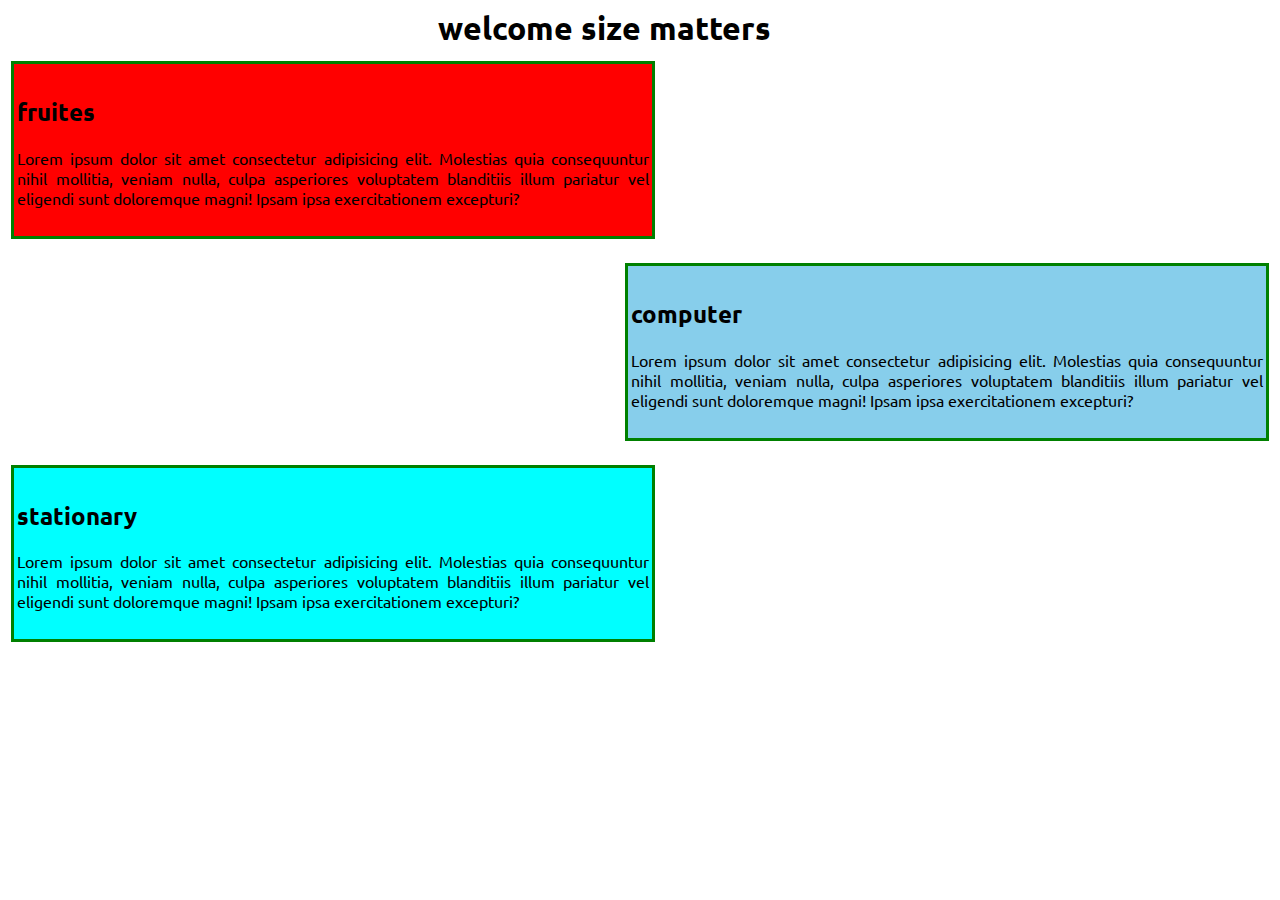
<file: basic/aligment.html>
<!DOCTYPE html>
<html lang="en">
<head>
    <meta charset="UTF-8">
    <meta name="viewport" content="width=, initial-scale=1.0">
    <title>Alignment</title>
    <link href="https://fonts.googleapis.com/css?family=Ubuntu&display=swap" rel="stylesheet">
    <style>
        *{
        font-family: 'Ubuntu';
        /* background-color: rgb(199, 184, 54); */
        }
        .sid
        {
/* border: 12px dotted purple; */
/* padding: 18px 3px; */
/* background-color: aqua; */
        }
        .id
        {
            border: 3px solid green;
margin: 12px 3px;
padding: 12px 3px;

        }
        #computer{
            background-color: skyblue;
            float: right;
                   width: 50%        }
        #furites
        {
            background-color: red;
            float: left; 
            width: 50%;
        }
        #stationary
        {
                    background-color: cyan;
                float: left; 
            width:50%;
        }
p, h2{
    text-align:justify;
}
  
      h1
{
    margin: auto;
    width: 405px;
}        


        
        

    </style>
</head>
<body>
    <div class="sid">
        <h1> 
            <!-- <textarea name="nam" id="id" cols="30" rows="10"></textarea> -->
            welcome <B> size matters</B>
            
    
        </h1>
        <div id="furites" class="id">
    <h2>
        fruites
    </h2>
  <p id="fruitespara" class="para">Lorem ipsum dolor sit amet consectetur adipisicing elit. Molestias quia consequuntur nihil mollitia, veniam nulla, culpa asperiores voluptatem blanditiis illum pariatur vel eligendi sunt doloremque magni! Ipsam ipsa exercitationem excepturi?
      
</p>
</div>
<div id="computer" class="id">
    <h2>
        computer
    </h2>
  <p id="computerpara" class="para">Lorem ipsum dolor sit amet consectetur adipisicing elit. Molestias quia consequuntur nihil mollitia, veniam nulla, culpa asperiores voluptatem blanditiis illum pariatur vel eligendi sunt doloremque magni! Ipsam ipsa exercitationem excepturi?

  </p>
</div>
<div id="stationary" class="id">
    <h2>
        stationary
    </h2>
  <p id="stationarypara" class="para">Lorem ipsum dolor sit amet consectetur adipisicing elit. Molestias quia consequuntur nihil mollitia, veniam nulla, culpa asperiores voluptatem blanditiis illum pariatur vel eligendi sunt doloremque magni! Ipsam ipsa exercitationem excepturi?

  </p>

</div>
    </div>
</body>
</html>
</file>
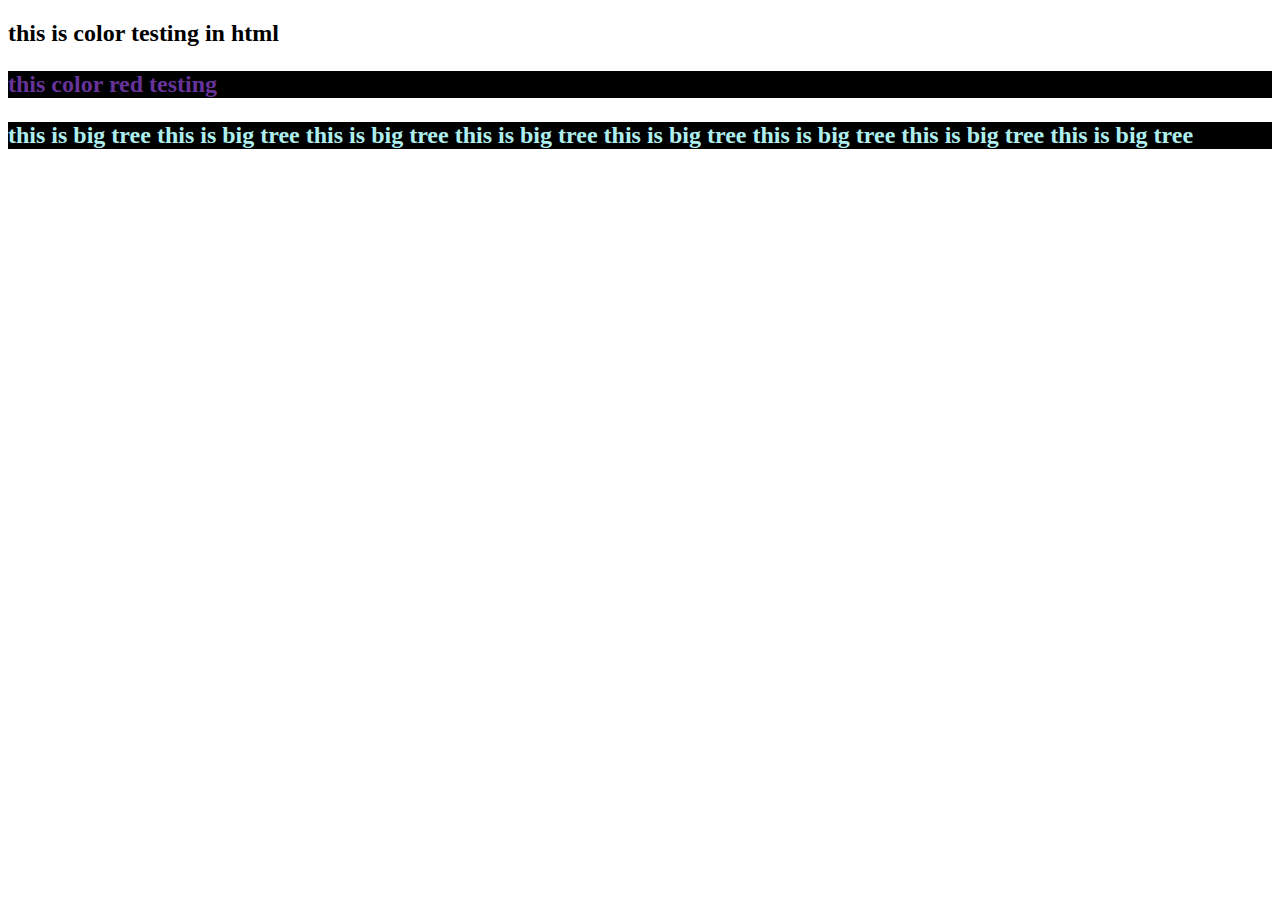
<file: basic/color.html>
<!DOCTYPE html>
<html lang="en">
<head>
    <meta charset="UTF-8">
    <meta name="viewport" content="width=device-width, initial-scale=1.0">
    <title>color

      <style>
          h2{

              color:rgb(10, 54, 4);
          }
      </style>
        


    </title>
    <!-- <link rel="stylesheet" href
        .css"> -->
        <link rel="stylesheet" href="color.css">
</head>
<body>

    <h2>
        this is color testing in html
        <p style="color:rebeccapurple;"> this color red testing</p>
        <p>
           this is big tree  
           this is big tree  
           this is big tree  
           this is big tree  
           this is big tree  
           this is big tree  
           this is big tree  
           this is big tree  
        </p>
    </h2>
    
</body>
</html>
</file>
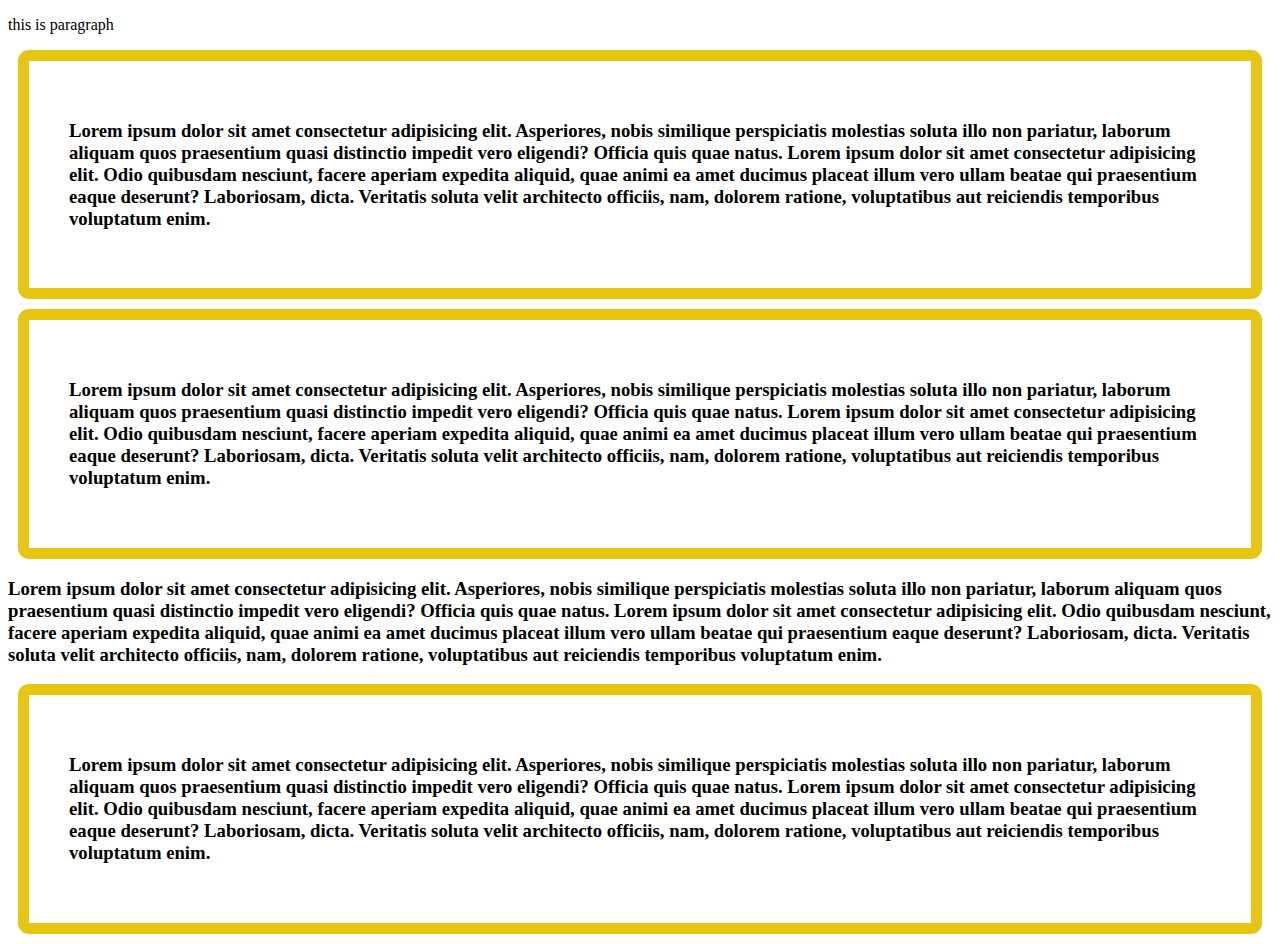
<file: basic/css selectors.html>
<!DOCTYPE html>
<html lang="en">
<head>
    <meta charset="UTF-8">
    <meta name="viewport" content="width=device-width, initial-scale=1.0">
    <title>selectors</title>
</head>
<style>
    .first
    {
        border: 11px solid blue;
        padding: 40px;
        margin: 10px;
        border-radius: 11px;
        border-color: rgb(230, 198, 18);
        /* border-style: hidden; */
    }
</style>
<body>
    <p>
        this is paragraph
    </p>
   <div class="first">
       <h3>
           Lorem ipsum dolor sit amet consectetur adipisicing elit. Asperiores, nobis similique perspiciatis molestias soluta illo non pariatur, laborum aliquam quos praesentium quasi distinctio impedit vero eligendi? Officia quis quae natus.
           Lorem ipsum dolor sit amet consectetur adipisicing elit. Odio quibusdam nesciunt, facere aperiam expedita aliquid, quae animi ea amet ducimus placeat illum vero ullam beatae qui praesentium eaque deserunt? Laboriosam, dicta. Veritatis soluta velit architecto officiis, nam, dolorem ratione, voluptatibus aut reiciendis temporibus voluptatum enim.
       </h3>
   </div> 
   <div class="first">
       <h3>
           Lorem ipsum dolor sit amet consectetur adipisicing elit. Asperiores, nobis similique perspiciatis molestias soluta illo non pariatur, laborum aliquam quos praesentium quasi distinctio impedit vero eligendi? Officia quis quae natus.
           Lorem ipsum dolor sit amet consectetur adipisicing elit. Odio quibusdam nesciunt, facere aperiam expedita aliquid, quae animi ea amet ducimus placeat illum vero ullam beatae qui praesentium eaque deserunt? Laboriosam, dicta. Veritatis soluta velit architecto officiis, nam, dolorem ratione, voluptatibus aut reiciendis temporibus voluptatum enim.
       </h3>
   </div> 
   <div class="second">
       <h3>
           Lorem ipsum dolor sit amet consectetur adipisicing elit. Asperiores, nobis similique perspiciatis molestias soluta illo non pariatur, laborum aliquam quos praesentium quasi distinctio impedit vero eligendi? Officia quis quae natus.
           Lorem ipsum dolor sit amet consectetur adipisicing elit. Odio quibusdam nesciunt, facere aperiam expedita aliquid, quae animi ea amet ducimus placeat illum vero ullam beatae qui praesentium eaque deserunt? Laboriosam, dicta. Veritatis soluta velit architecto officiis, nam, dolorem ratione, voluptatibus aut reiciendis temporibus voluptatum enim.
       </h3>
   </div> 
   <div class="first">
       <h3>
           Lorem ipsum dolor sit amet consectetur adipisicing elit. Asperiores, nobis similique perspiciatis molestias soluta illo non pariatur, laborum aliquam quos praesentium quasi distinctio impedit vero eligendi? Officia quis quae natus.
           Lorem ipsum dolor sit amet consectetur adipisicing elit. Odio quibusdam nesciunt, facere aperiam expedita aliquid, quae animi ea amet ducimus placeat illum vero ullam beatae qui praesentium eaque deserunt? Laboriosam, dicta. Veritatis soluta velit architecto officiis, nam, dolorem ratione, voluptatibus aut reiciendis temporibus voluptatum enim.
       </h3>
   </div> 
</body>
</html>
</file>
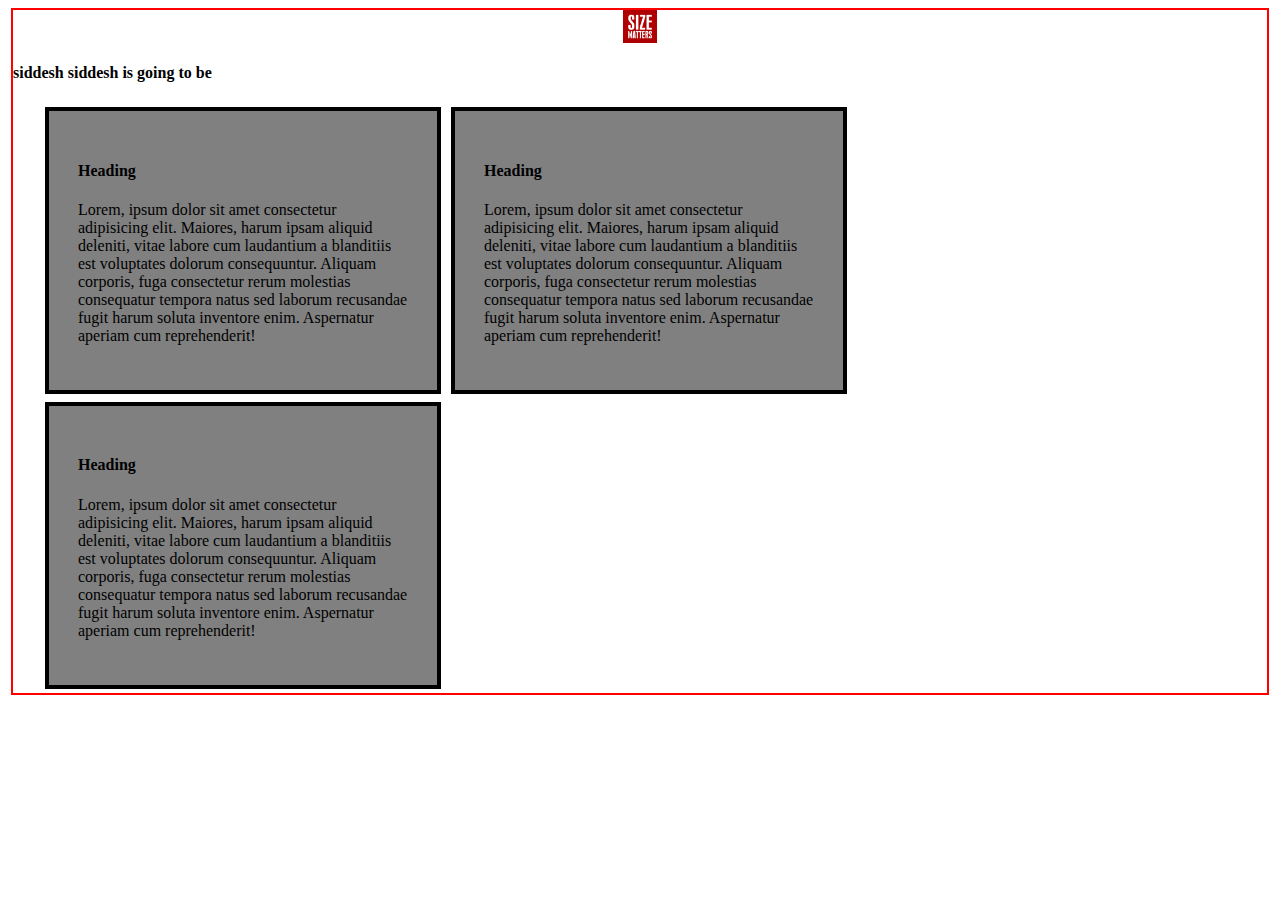
<file: basic/display.html>
<!DOCTYPE html>
<html lang="en">
<head>
    <meta charset="UTF-8">
    <meta name="viewport" content="width=device-width, initial-scale=1.0">
    <title>Display</title>
    <!-- <style> -->
         <!-- *{
            box-sizing: border-box;
        }
        header{
            margin: auto;
            width: 120px;
            border: 4px solid black;
        }
        img
        {
            width: 56px;
            margin: auto;
            display: block;
        }
        h4{
            text-align: center;
            margin :0px;
            /* margin: auto; */
            /* width: 70px; */

        }
        .box {
            border: 4px solid black;
            background-color: grey;
            margin: auto;
            padding: 23px;
            width: 33%;
            box-sizing: border-box;
            display: inline-block;
        }
        .container{
            margin: left;
            width: 1200px;
        } -->
    <!-- </style> -->
    <style>
           *{
            box-sizing: border-box;
        }
        header {
            border: 2px solid red;
            margin: 3px;
    width: auto;
        }

        img {
            margin: auto;
            display: block;
            width: 34px;
        }

        h3 {
            text-align: center;
            font-family: 'Segoe UI', Tahoma, Geneva, Verdana, sans-serif;
            margin: 0px;
        }

        .box {
            border: 4px solid black;
            background-color: grey;
            margin: 4px 5px;
            padding: 29px;
            width: 33%;
            /* box-sizing: border-box; */
            display: inline-block;
        }
        .container{
            margin: auto;
            width: 1200px;
        }
    </style>
</head>
<body>
    <header>

        <img src="[data-uri]" alt="">
        <h4>
           <b>siddesh</b> siddesh is going to be 
        </h1>
        <div class="container">
            <div class="box">
                <h4 class="heading">Heading</h4>
                <p>Lorem, ipsum dolor sit amet consectetur adipisicing elit. Maiores, harum ipsam aliquid deleniti, vitae
                    labore cum laudantium a blanditiis est voluptates dolorum consequuntur. Aliquam corporis, fuga
                    consectetur rerum molestias consequatur tempora natus sed laborum recusandae fugit harum soluta
                    inventore enim. Aspernatur aperiam cum reprehenderit!</p>
            </div><div class="box">
                <h4 class="heading">Heading</h4>
                <p>Lorem, ipsum dolor sit amet consectetur adipisicing elit. Maiores, harum ipsam aliquid deleniti, vitae
                    labore cum laudantium a blanditiis est voluptates dolorum consequuntur. Aliquam corporis, fuga
                    consectetur rerum molestias consequatur tempora natus sed laborum recusandae fugit harum soluta
                    inventore enim. Aspernatur aperiam cum reprehenderit!</p>
            </div><div class="box">
                <h4 class="heading">Heading</h4>
                <p>Lorem, ipsum dolor sit amet consectetur adipisicing elit. Maiores, harum ipsam aliquid deleniti, vitae
                    labore cum laudantium a blanditiis est voluptates dolorum consequuntur. Aliquam corporis, fuga
                    consectetur rerum molestias consequatur tempora natus sed laborum recusandae fugit harum soluta
                    inventore enim. Aspernatur aperiam cum reprehenderit!</p>
            </div>
    </header>
</body>
</html>
</file>
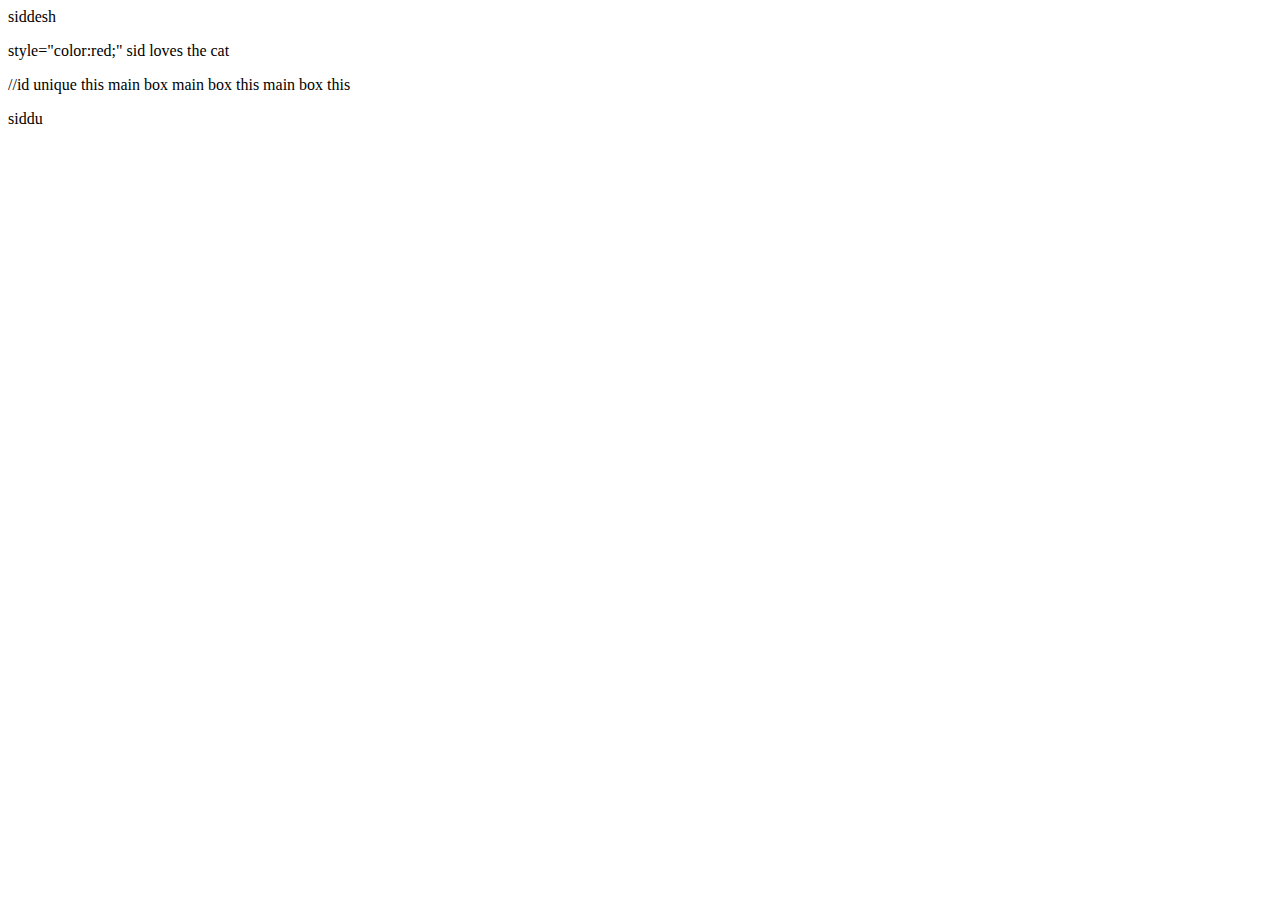
<file: basic/id_class.html>
<!DOCTYPE html>
<html lang="en">
<head>
    <meta charset="UTF-8">
    <meta name="viewport" content="width=device-width, initial-scale=1.0">
    <title>class_idst</title>
</head>
<style="color: red;";
<h1>siddesh</h1>
<head>
    <p> style="color:red;"
        sid loves the cat

    </p>
<div id ="sid" class="india">  //id unique
        this main box   
      <span>

        main box this
  
    </span>    main box this
    <! htisss
    







</div>

    <!-- >span# -->
    <!-- emen -->
  <span class="india"></span>
  <span id="main">
    
  </span>
 
<span id="mainSpan">





</span>

<div class="india">

</div>
<!-- emmet takes div tag as defau -->
<div class="blackvbackground">
  <!-- <p>sidddddddddddd</p> --> 
  <p>
      siddu
 
    </p> 
</div>
</head>
<body>
    
</body>
</html>
</file>
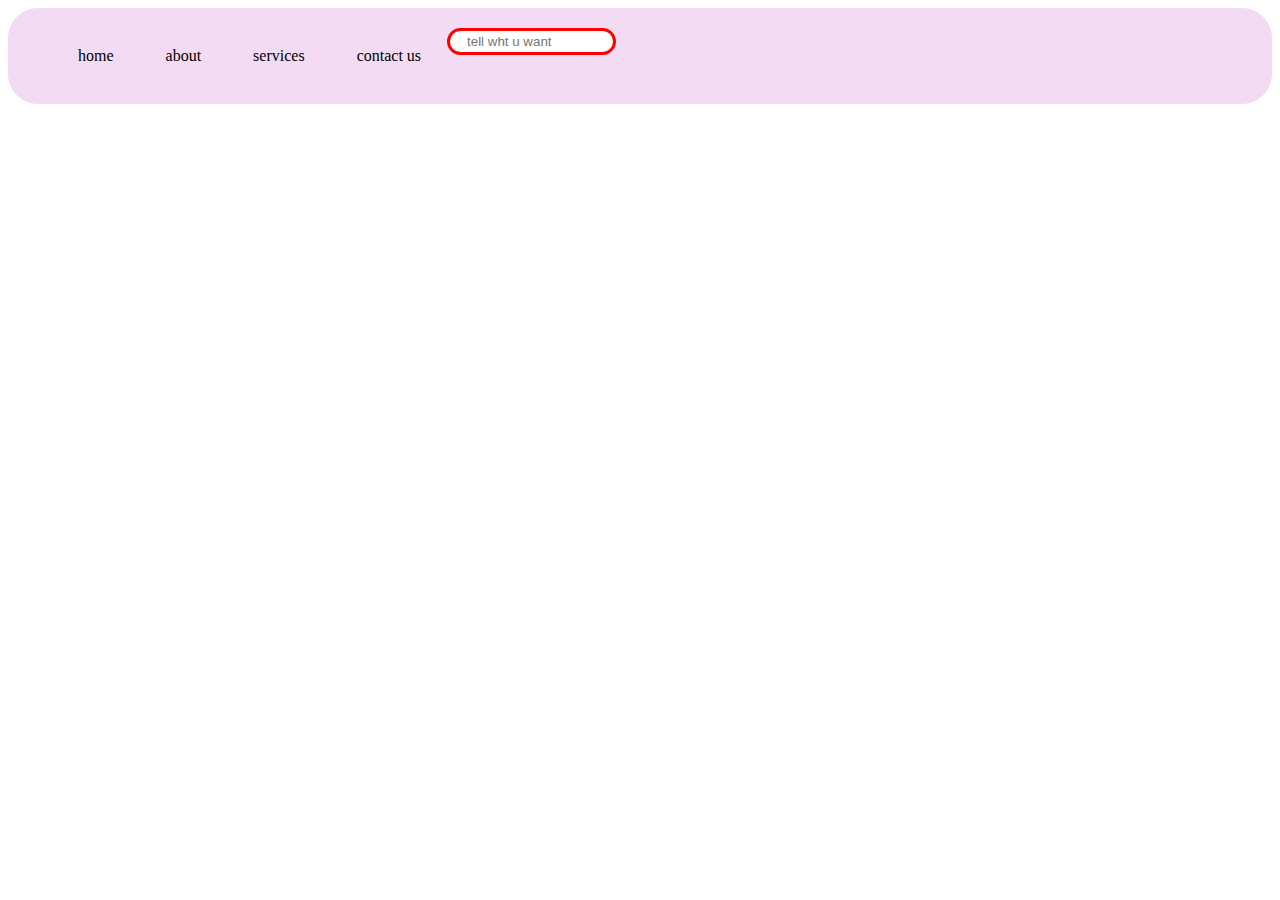
<file: basic/navigation.html>
<!DOCTYPE html>
<html lang="en">

<head>
    <meta charset="UTF-8">
    <meta name="viewport" content="width=device-width, initial-scale=1.0">
    <title>Navigation</title>
    <style>
        .sid {
            background-color: rgb(243, 220, 243);

            border-radius: 30px;
padding: 4px 4px;
        }
        .sid li{
            float: left;
            list-style: none;
            padding: 4px  4px;
            margin: 13px 20px;
            padding: 6px;
        }
        .sid li a{
            padding: 3px 2px;
            text-decoration:  none;
        }
        .sid li a:hover{
            /* background-color: red; */
            color: aqua;
            
        }
        .sid ul{
            overflow: auto;
        }
        .Search{
            float: right;
            color: aqua;
            padding: 12px 75px;
        }
        .sid input{
            border: 3px solid red;
            border-radius: 23px;
            padding: 3px 17px;
            /* margin: 4px 180px ; */
            /* align-self: rigth; */
            width:  129px;
        }
    </style>
</head>

<body>
    <header>
        <nav class="sid">
            <ul>
                <li>home</li>
                <li>about </li>
                <li>services</li>
                <li>contact us</li>
                <input type="text" name="Search" id="Search" placeholder="tell wht u want"> 
            </ul>
        </nav>
    </header>
</body>

</html>
</file>
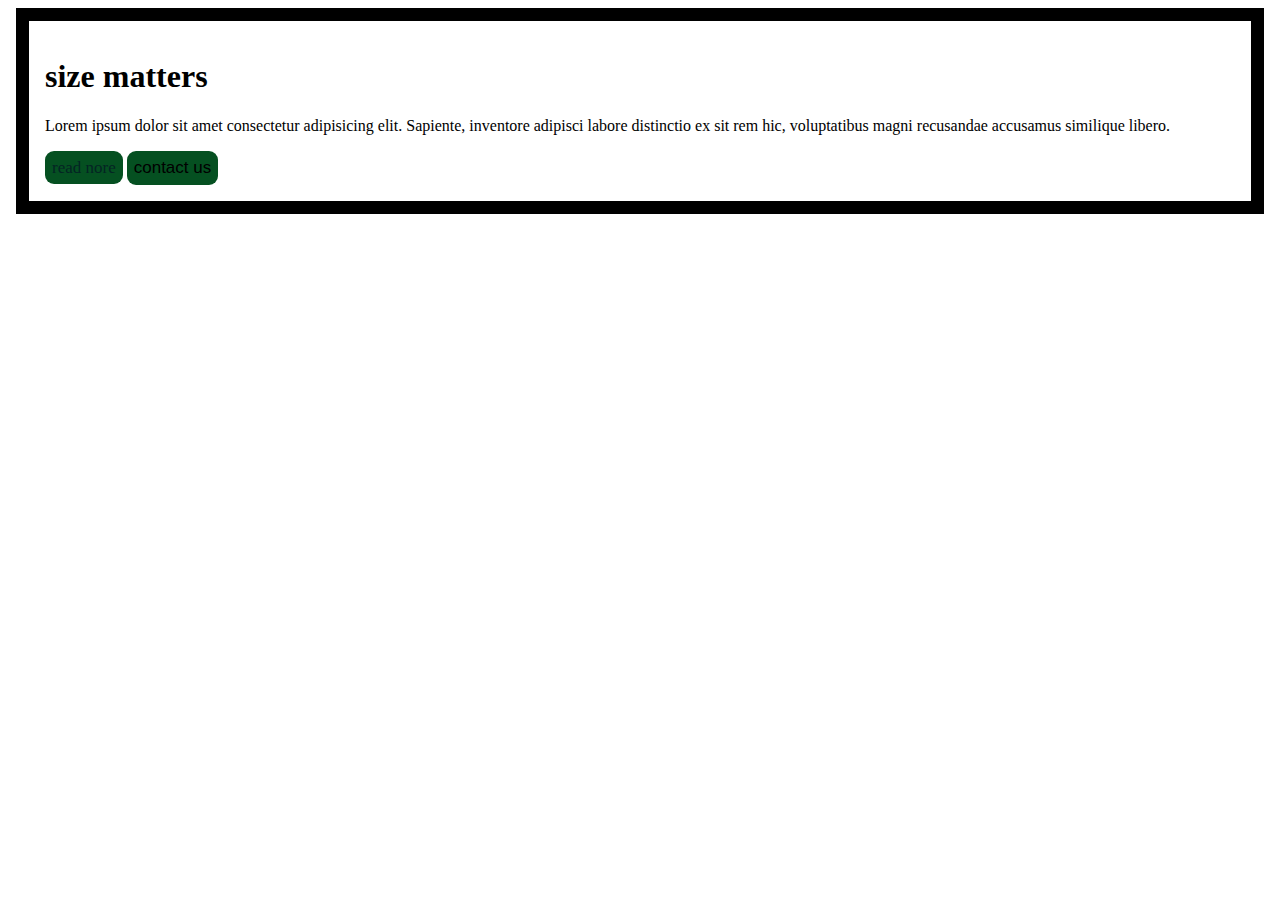
<file: basic/tut22.html>
<!DOCTYPE html>
<html lang="en">
<head>
    <meta charset="UTF-8">
    <meta name="viewport" content="width=device-width, initial-scale=1.0">
    <title>Document</title>
    <style>
        .sid
{
border: 13px solid black;
padding: 16px;
margin: inherit;
        }
        a{
            text-decoration: none;
            color: rgb(4, 36, 36);
        }
        a:hover{

color: aqua;
        }
        /* align-self: NaNvisited; */
        a:visited{
            color: blue;
        }
        a:active{

        }
        .btn
        {
            background-color: rgb(5, 80, 33);
            padding: 7px;
            border: none;
            cursor: pointer;
            font-size: 17px;
            border-radius: 9px;

        }
        .btn:hover{
            border: 3px double burlywood;
        }
    </style>
</head>
<body>
    <div id="cont1" class="sid">

        <h1>
            size matters
        </h1>
        <p>
            Lorem ipsum dolor sit amet consectetur adipisicing elit. Sapiente, inventore adipisci labore distinctio ex sit rem hic, voluptatibus magni recusandae accusamus similique libero.
        </p>
        <a href="https://www.google.com"class ="btn">read nore</a>
        <button class="btn">contact us </button>
    </div>
</body>
</html>
</file>
<file: basic/color.css>
p{
    color:paleturquoise;
    background-color:royalblue;
    background-color: black !important;
                    

}
</file>
